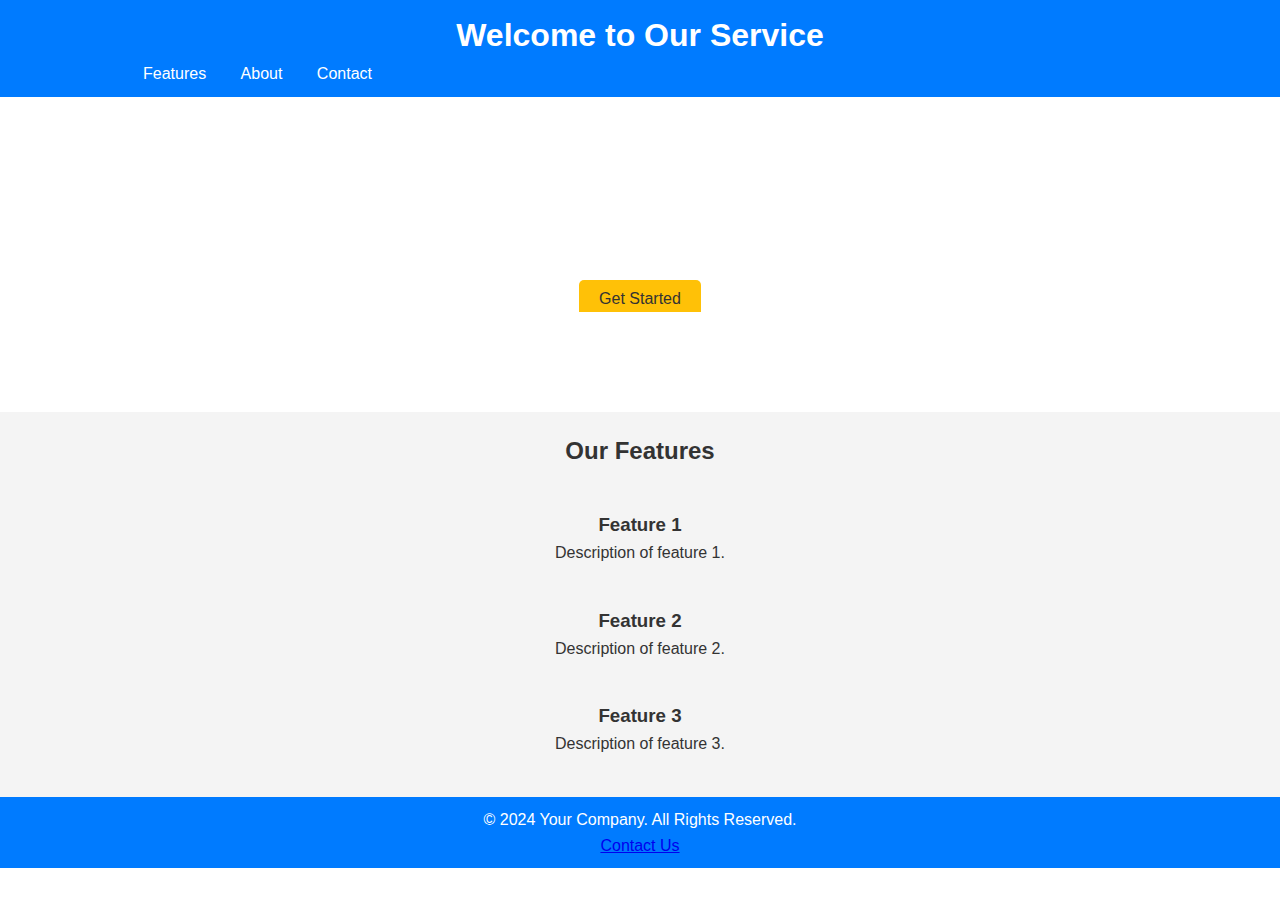
<file: index.html>
<!DOCTYPE html>
<html lang="en">
<head>
    <meta charset="UTF-8">
    <meta name="viewport" content="width=device-width, initial-scale=1.0">
    <title>Landing Page</title>
    <link rel="stylesheet" href="styles.css">
</head>
<body>
    <header>
        <div class="container">
            <h1>Welcome to Our Service</h1>
            <nav>
                <ul>
                    <li><a href="#features">Features</a></li>
                    <li><a href="#about">About</a></li>
                    <li><a href="#contact">Contact</a></li>
                </ul>
            </nav>
        </div>
    </header>

    <section class="hero">
        <div class="container">
            <h2>Your Journey Begins Here</h2>
            <p>Join us today and explore the endless possibilities.</p>
            <a href="#signup" class="cta-button">Get Started</a>
        </div>
    </section>

    <section id="features" class="features">
        <div class="container">
            <h2>Our Features</h2>
            <div class="feature">
                <h3>Feature 1</h3>
                <p>Description of feature 1.</p>
            </div>
            <div class="feature">
                <h3>Feature 2</h3>
                <p>Description of feature 2.</p>
            </div>
            <div class="feature">
                <h3>Feature 3</h3>
                <p>Description of feature 3.</p>
            </div>
        </div>
    </section>

    <footer>
        <div class="container">
            <p>&copy; 2024 Your Company. All Rights Reserved.</p>
            <p><a href="#contact">Contact Us</a></p>
        </div>
    </footer>
</body>
</html>
</file>
<file: styles.css>
* {
    box-sizing: border-box;
    margin: 0;
    padding: 0;
}

body {
    font-family: Arial, sans-serif;
    line-height: 1.6;
    color: #333;
}

.container {
    width: 80%;
    margin: auto;
    overflow: hidden;
}

header {
    background: #007BFF;
    color: #fff;
    padding: 10px 0;
}

header h1 {
    text-align: center;
}

nav ul {
    list-style: none;
    padding: 0;
}

nav ul li {
    display: inline;
    margin: 0 15px;
}

nav ul li a {
    color: #fff;
    text-decoration: none;
}

.hero {
    background: url('https://via.placeholder.com/1200x400') no-repeat center center/cover;
    color: #fff;
    text-align: center;
    padding: 100px 0;
}

.hero h2 {
    font-size: 2.5em;
}

.cta-button {
    background: #FFC107;
    padding: 10px 20px;
    color: #333;
    text-decoration: none;
    border-radius: 5px;
}

.features {
    padding: 20px 0;
    background: #f4f4f4;
}

.features h2 {
    text-align: center;
    margin-bottom: 20px;
}

.feature {
    text-align: center;
    padding: 20px;
}

footer {
    background: #007BFF;
    color: #fff;
    text-align: center;
    padding: 10px 0;
}
</file>
